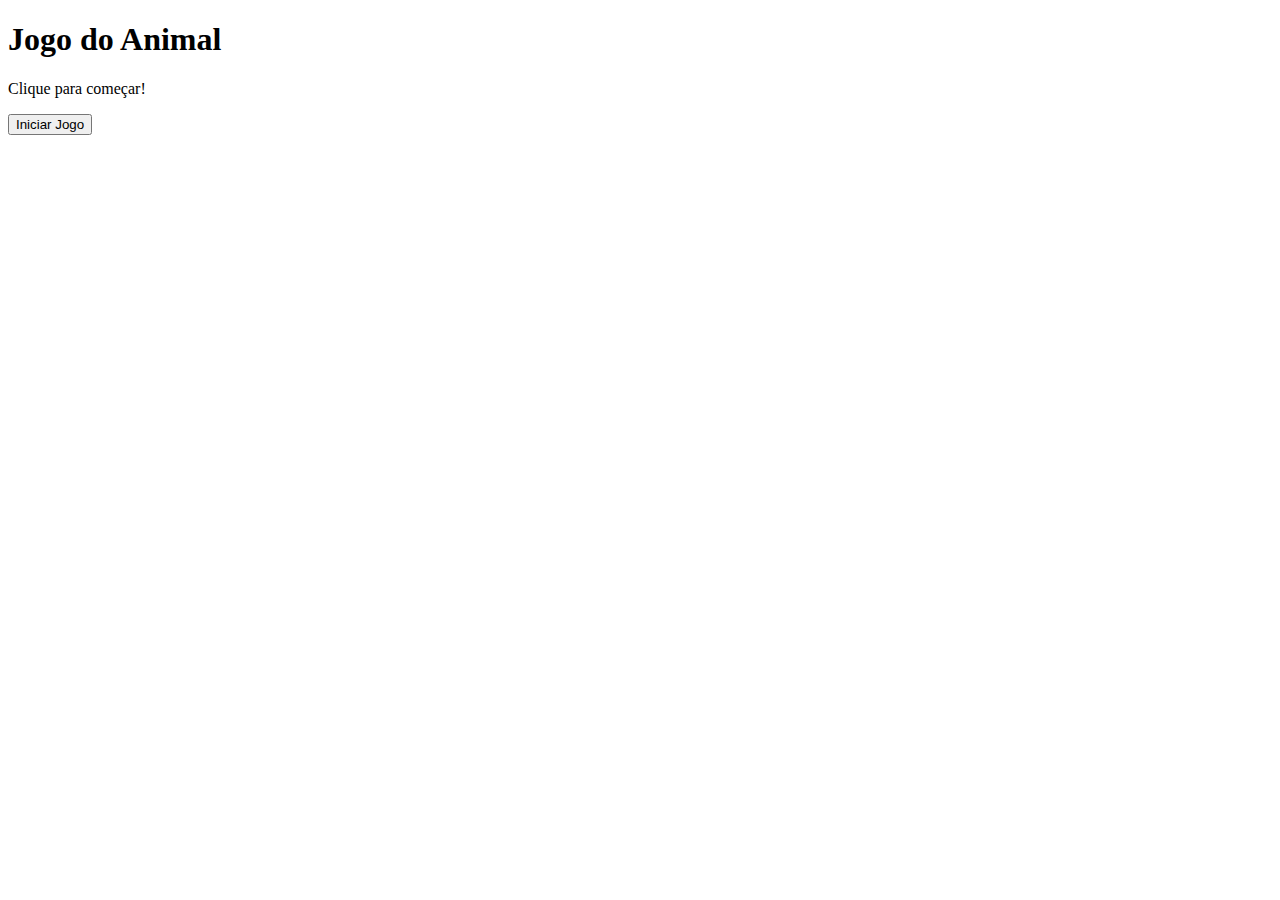
<file: veio.html>
<!DOCTYPE html>
<html lang="pt-br">
<head>
  <meta charset="UTF-8" />
  <title>Adivinhação de Animal</title>
</head>
<body>
  <h1>Jogo do Animal</h1>
  <p id="mensagem">Clique para começar!</p>

  <!-- Botão iniciar jogo -->
  <div id="botoes-inicio">
    <button id="btn-iniciar">Iniciar Jogo</button>
  </div>

  <!-- Botões de pergunta (escondidos no início) -->
  <div id="botoes-pergunta" style="display:none;">
    <button onclick="responder('sim')">Sim</button>
    <button onclick="responder('não')">Não</button>
    <button onclick="responder('não sei')">Não sei</button>
  </div>

  <!-- Botões de confirmação -->
  <div id="botoes-confirmacao" style="display:none;">
    <p>Estou certo?</p>
    <button id="btn-confirmar-sim">Sim</button>
    <button id="btn-confirmar-nao">Não</button>
  </div>
  
  <!-- Botão reiniciar -->
  <div id="botoes-reiniciar" style="display:none;">
    <button id="btn-reiniciar">Reiniciar Jogo</button>
  </div>

  <script>
    let caminho = [];
    let animalSugerido = null;

   function iniciarJogo() {
  document.getElementById('botoes-inicio').style.display = 'none';
  document.getElementById('mensagem').innerText = 'Pensando...';

  fetch('http://127.0.0.1:5000/pergunta', {
    method: 'POST',
    headers: { 'Content-Type': 'application/json' },
    body: JSON.stringify({ caminho: [], resposta: 'iniciar' })  // <-- alterado aqui
  })
  .then(r => r.json())
  .then(dados => {
    if (dados.tipo === 'pergunta') {
      caminho = dados.caminho;
      animalSugerido = null;
      document.getElementById('mensagem').innerText = dados.mensagem;
      document.getElementById('botoes-pergunta').style.display = 'block';
    } else {
      document.getElementById('mensagem').innerText = 'Erro ao iniciar o jogo.';
    }
  });
}

    function responder(resposta) {
      fetch('http://127.0.0.1:5000/pergunta', {
        method: 'POST',
        headers: { 'Content-Type': 'application/json' },
        body: JSON.stringify({ caminho, resposta })
      })
      .then(r => r.json())
      .then(dados => {
        if (dados.erro) {
          alert(dados.erro);
          return;
        }

        if (dados.tipo === 'folha') {
          caminho = dados.caminho;
          animalSugerido = dados.animal;
          document.getElementById('mensagem').innerText = dados.mensagem;
          document.getElementById('botoes-pergunta').style.display = 'none';
          document.getElementById('botoes-confirmacao').style.display = 'block';
        } else if (dados.tipo === 'pergunta') {
          caminho = dados.caminho;
          animalSugerido = null;
          document.getElementById('mensagem').innerText = dados.mensagem;
          document.getElementById('botoes-pergunta').style.display = 'block';
          document.getElementById('botoes-confirmacao').style.display = 'none';
        } else if (dados.tipo === 'incerto') {
          document.getElementById('mensagem').innerText = dados.mensagem;
        }
      });
    }

    function confirmar(resposta) {
      if (!animalSugerido) {
        alert("Nenhum animal sugerido para confirmar.");
        return;
      }

      fetch('http://127.0.0.1:5000/confirmar', {
        method: 'POST',
        headers: { 'Content-Type': 'application/json' },
        body: JSON.stringify({ animal: animalSugerido, resposta })
      })
      .then(r => r.json())
      .then(dados => {
        document.getElementById('mensagem').innerText = dados.resultado;
        document.querySelectorAll('img').forEach(img => img.remove());

        if (dados.imagem) {
          const img = document.createElement('img');
          img.src = dados.imagem;
          img.alt = animalSugerido;
          img.style.maxWidth = '300px';
          document.body.appendChild(img);
        }

        document.getElementById('botoes-pergunta').style.display = 'none';
        document.getElementById('botoes-confirmacao').style.display = 'none';
        document.getElementById('botoes-reiniciar').style.display = 'block';

        caminho = [];
        animalSugerido = null;
      });
    }

    function reiniciar() {
      document.querySelectorAll('img').forEach(img => img.remove());
      document.getElementById('mensagem').innerText = "Clique para começar!";
      document.getElementById('botoes-pergunta').style.display = 'none';
      document.getElementById('botoes-confirmacao').style.display = 'none';
      document.getElementById('botoes-reiniciar').style.display = 'none';
      document.getElementById('botoes-inicio').style.display = 'block';

      caminho = [];
      animalSugerido = null;
    }

    // Event listeners
    document.getElementById('btn-iniciar').onclick = iniciarJogo;
    document.getElementById('btn-confirmar-sim').onclick = () => confirmar('sim');
    document.getElementById('btn-confirmar-nao').onclick = () => confirmar('não');
    document.getElementById('btn-reiniciar').onclick = reiniciar;
  </script>
</body>
</html>
</file>
